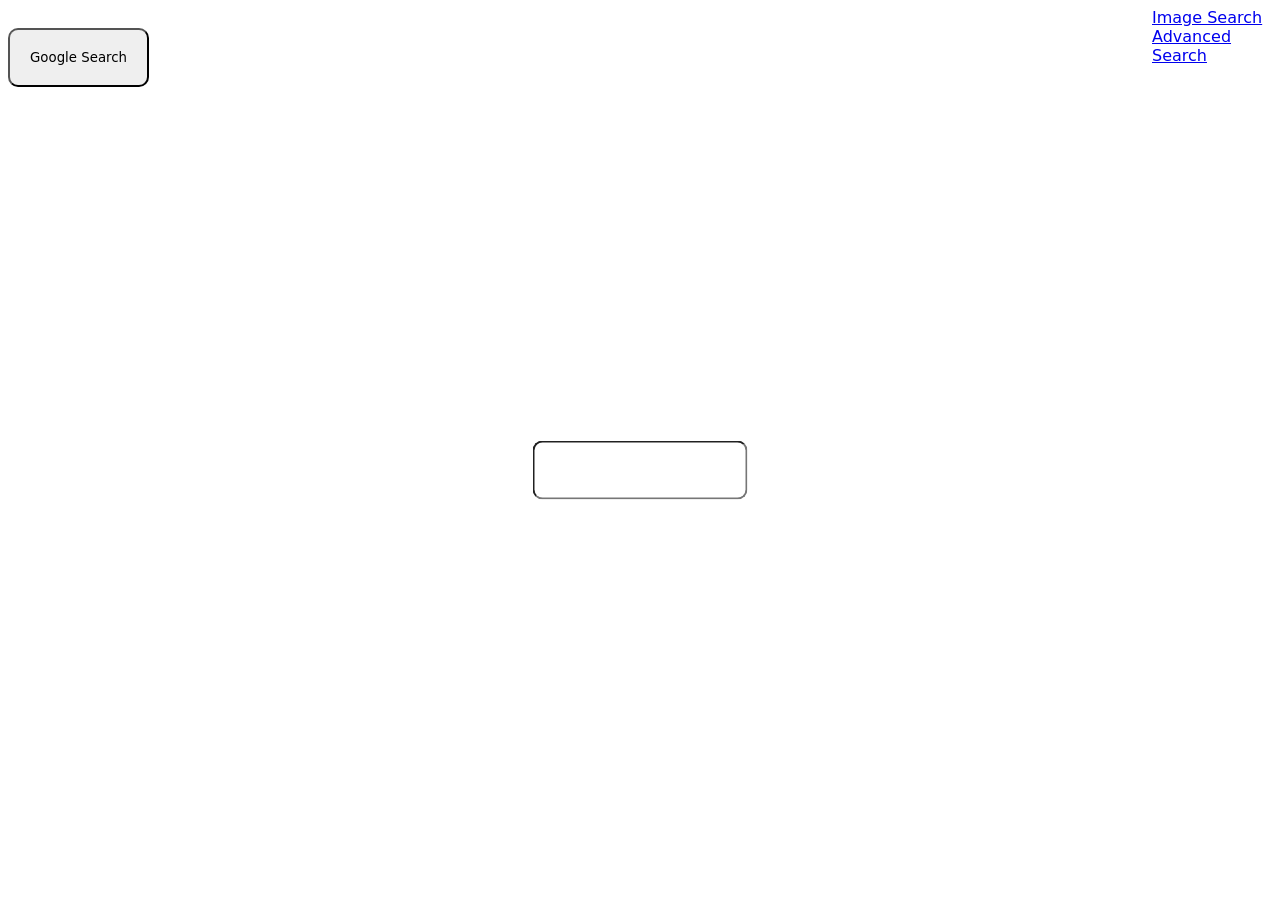
<file: HTML_CSS_Work/index.html>
<!DOCTYPE html>
<html lang="en">

<head>
    <title>Search</title>
    <link rel="stylesheet" href="style.css">

</head>

<body>
    <form action="https://google.com/search">
        <input type="text" name="q" class="txtbox">
        <input type="submit" value="Google Search" class="button">
    </form>

    <div class="link">
        <a href="imgSearch.html">Image Search</a>
        <a href="advSearch.html">Advanced Search</a>
    </div>
</body>

</html>
</file>
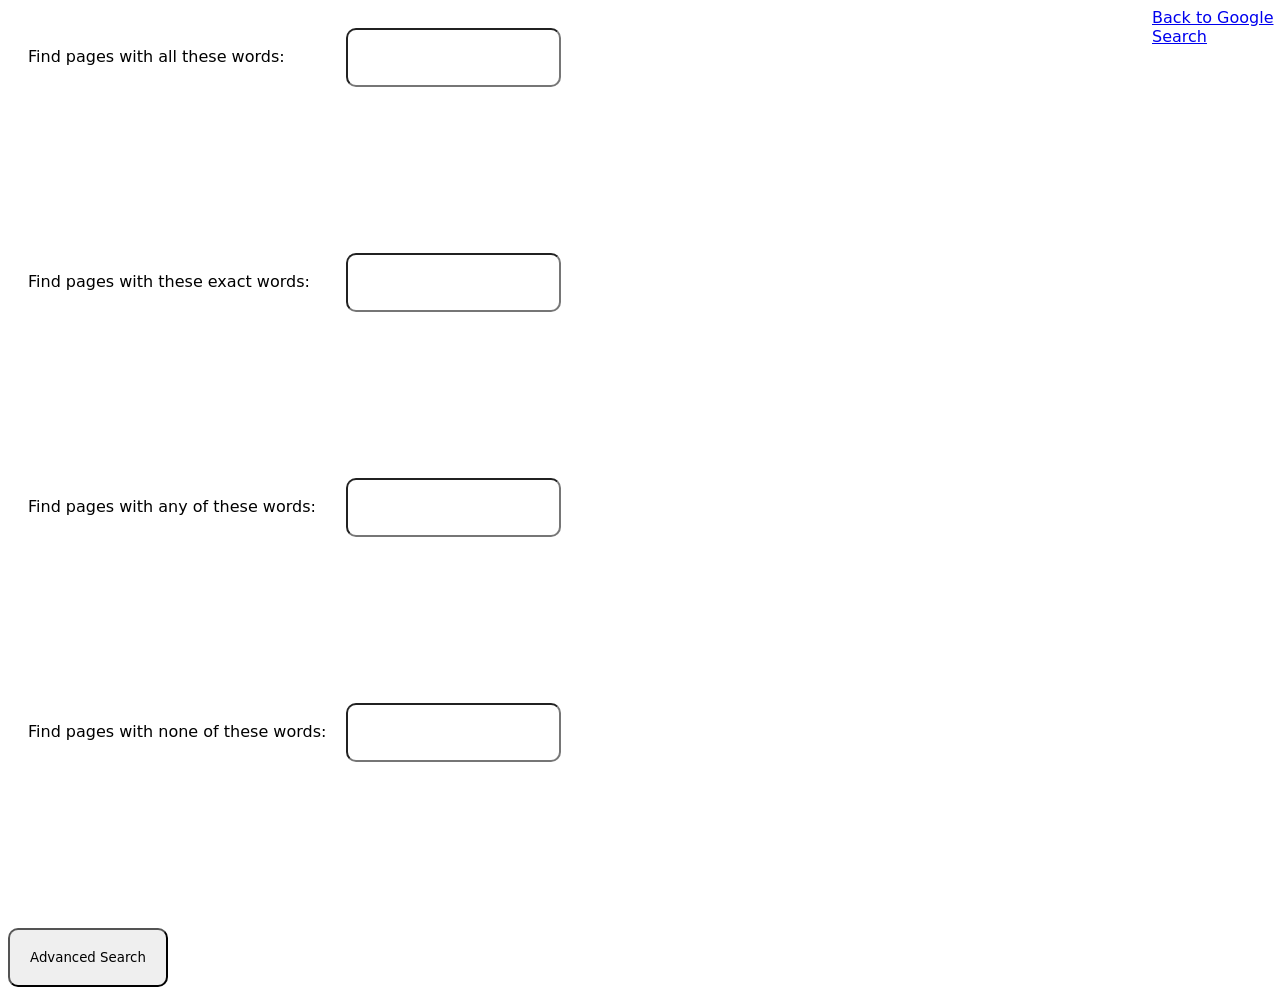
<file: HTML_CSS_Work/advSearch.html>
<!DOCTYPE html>
<html lang="en">

<head>
    <title>Search</title>
    <link rel="stylesheet" href="style.css">

</head>

<body>
    <form action="https://www.google.com/search" class="form">
        <div class="formItem">
            <label for="normal">Find pages with all these words:</label>
            <input type="text" name="q">
        </div>

        <div class="formItem">
            <label for="normal">Find pages with these exact words:</label>
            <input type="text" name="q">
        </div>

        <div class="formItem">
            <label for="normal">Find pages with any of these words:</label>
            <input type="text" name="q">
        </div>

        <div class="formItem">
            <label for="normal">Find pages with none of these words:</label>
            <input type="text" name="q">
        </div>

        <input type="submit" value="Advanced Search" class="button">
    </form>

    <div class="link">
        <a href="index.html">Back to Google Search</a>
    </div>
</body>

</html>
</file>
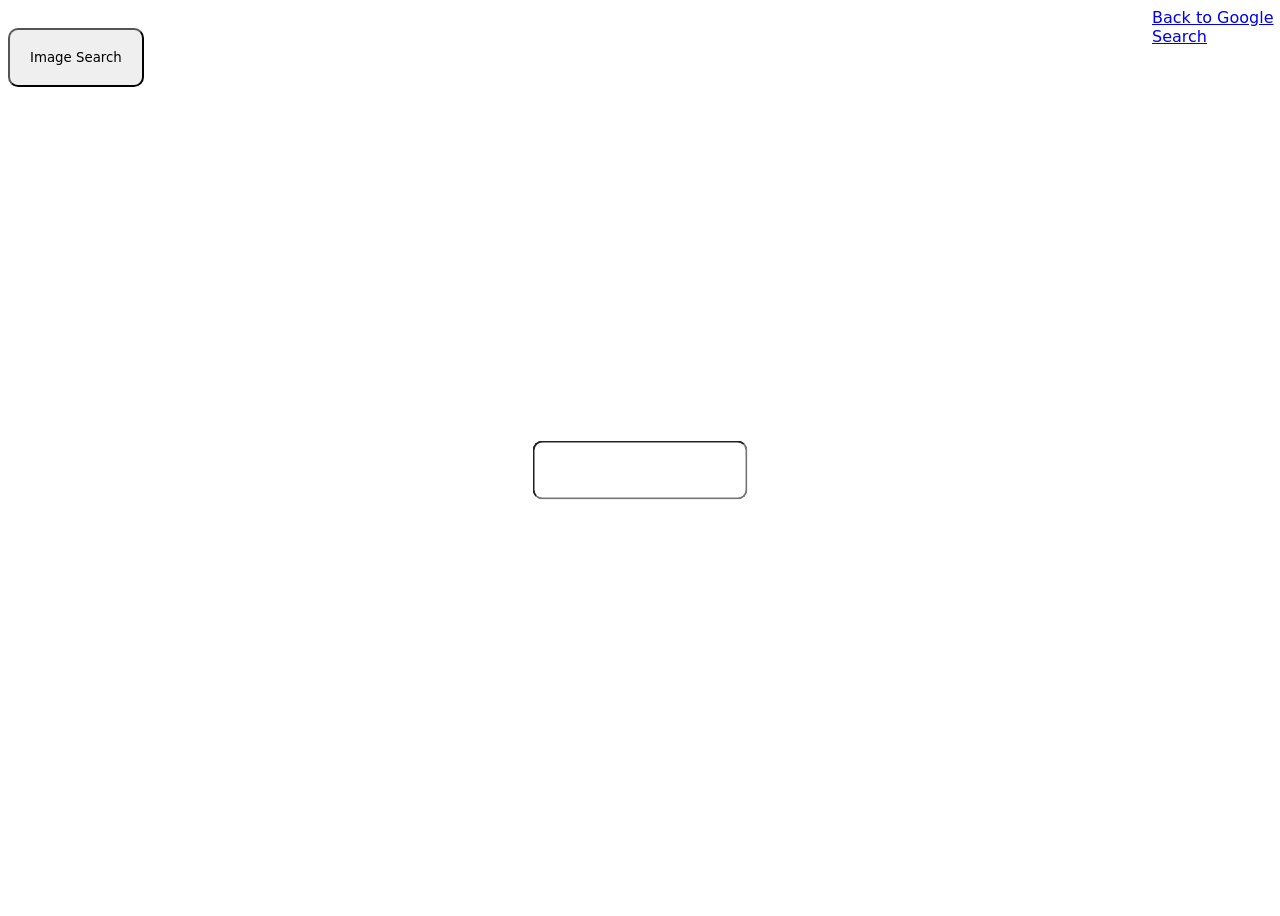
<file: HTML_CSS_Work/imgSearch.html>
<!DOCTYPE html>
<html lang="en">

<head>
    <title>Search</title>
    <link rel="stylesheet" href="style.css">

</head>

<body>
    <form action="https://www.google.com/search" method="GET" target="_blank">
        <input type="hidden" name="tbm" value="isch">
        <input type="text" name="q" class="txtbox">
        <input type="submit" value="Image Search" class="button">
    </form>

    <div class="link">
        <a href="index.html">Back to Google Search</a>
    </div>
</body>

</html>
</file>
<file: HTML_CSS_Work/style.css>
body {
    height: 100vh;
    display: flex;
    font-family: system-ui, -apple-system, BlinkMacSystemFont, 'Segoe UI', Roboto, Oxygen, Ubuntu, Cantarell, 'Open Sans', 'Helvetica Neue', sans-serif;
}

.txtbox {
    position: absolute;
    top: 50%;
    left: 50%;
    transform: translate(-50%, -50%);
    max-width: 400px;
    anchor-name: --txtbox;
}

.button {
    position-anchor: --txtbox;
    position: absolute;
    position-area: bottom center;
}

.link {
    color: blue;
    position: absolute;
    left: 90%;
}

.form {
    display: table;
    margin-top: 20 px;
    margin-right: 20 px;
}

.formItem {
    display: table-row;
}

label,
input {
    display: table-cell;
    margin-top: 20px;
    padding: 20px;
}

input {
    font-family: system-ui, -apple-system, BlinkMacSystemFont, 'Segoe UI', Roboto, Oxygen, Ubuntu, Cantarell, 'Open Sans', 'Helvetica Neue', sans-serif;
    border-radius: 10px;
}
</file>
